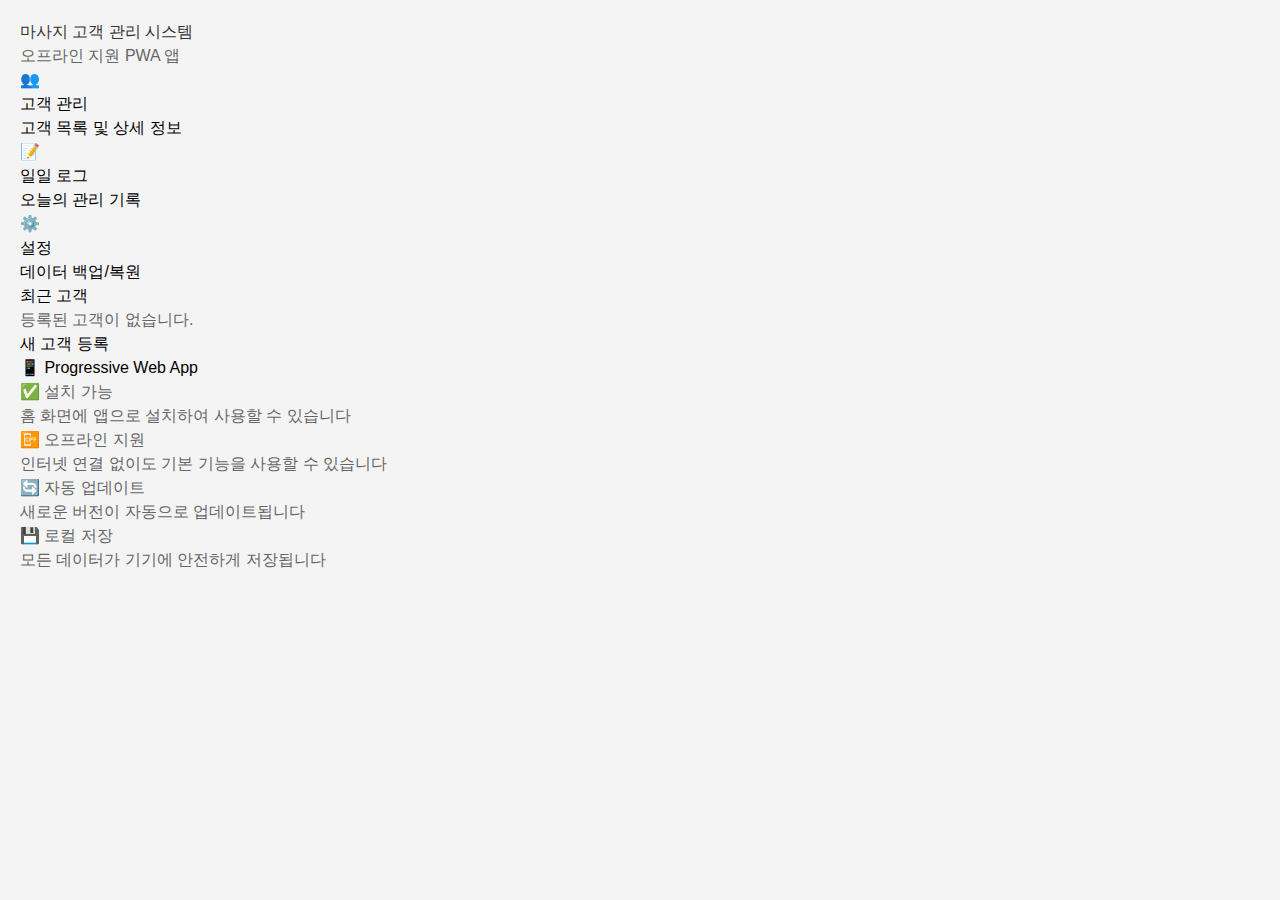
<file: index.html>
<!DOCTYPE html><html><head><meta charSet="utf-8" data-next-head=""/><meta name="viewport" content="width=device-width, initial-scale=1, maximum-scale=1, user-scalable=no" data-next-head=""/><meta name="theme-color" content="#000000" data-next-head=""/><meta name="apple-mobile-web-app-capable" content="yes" data-next-head=""/><meta name="apple-mobile-web-app-status-bar-style" content="default" data-next-head=""/><meta name="apple-mobile-web-app-title" content="마사지 관리 앱" data-next-head=""/><meta name="mobile-web-app-capable" content="yes" data-next-head=""/><meta name="format-detection" content="telephone=no" data-next-head=""/><link rel="manifest" href="/manifest.json" data-next-head=""/><link rel="apple-touch-icon" href="/icons/icon-192x192.png" data-next-head=""/><title data-next-head="">마사지 관리 앱</title><link rel="preload" href="/_next/static/css/affd41bc6620b6de.css" as="style"/><link rel="stylesheet" href="/_next/static/css/affd41bc6620b6de.css" data-n-g=""/><noscript data-n-css=""></noscript><script defer="" noModule="" src="/_next/static/chunks/polyfills-42372ed130431b0a.js"></script><script src="/_next/static/chunks/webpack-ac401777125c6346.js" defer=""></script><script src="/_next/static/chunks/framework-2f335d22a7318891.js" defer=""></script><script src="/_next/static/chunks/main-9e92d107291990a3.js" defer=""></script><script src="/_next/static/chunks/pages/_app-669aa9407ff04991.js" defer=""></script><script src="/_next/static/chunks/230-5443ad96548554c5.js" defer=""></script><script src="/_next/static/chunks/pages/index-310c5960f5227055.js" defer=""></script><script src="/_next/static/5xiBIuviU2n2QTfh803JJ/_buildManifest.js" defer=""></script><script src="/_next/static/5xiBIuviU2n2QTfh803JJ/_ssgManifest.js" defer=""></script></head><body><div id="__next"><div class="min-h-screen bg-gray-50 flex items-center justify-center"><div class="text-center"><div class="animate-spin rounded-full h-12 w-12 border-b-2 border-blue-600 mx-auto"></div><p class="mt-4 text-gray-600">로딩 중...</p></div></div></div><script id="__NEXT_DATA__" type="application/json">{"props":{"pageProps":{}},"page":"/","query":{},"buildId":"5xiBIuviU2n2QTfh803JJ","nextExport":true,"autoExport":true,"isFallback":false,"scriptLoader":[]}</script></body></html>
</file>
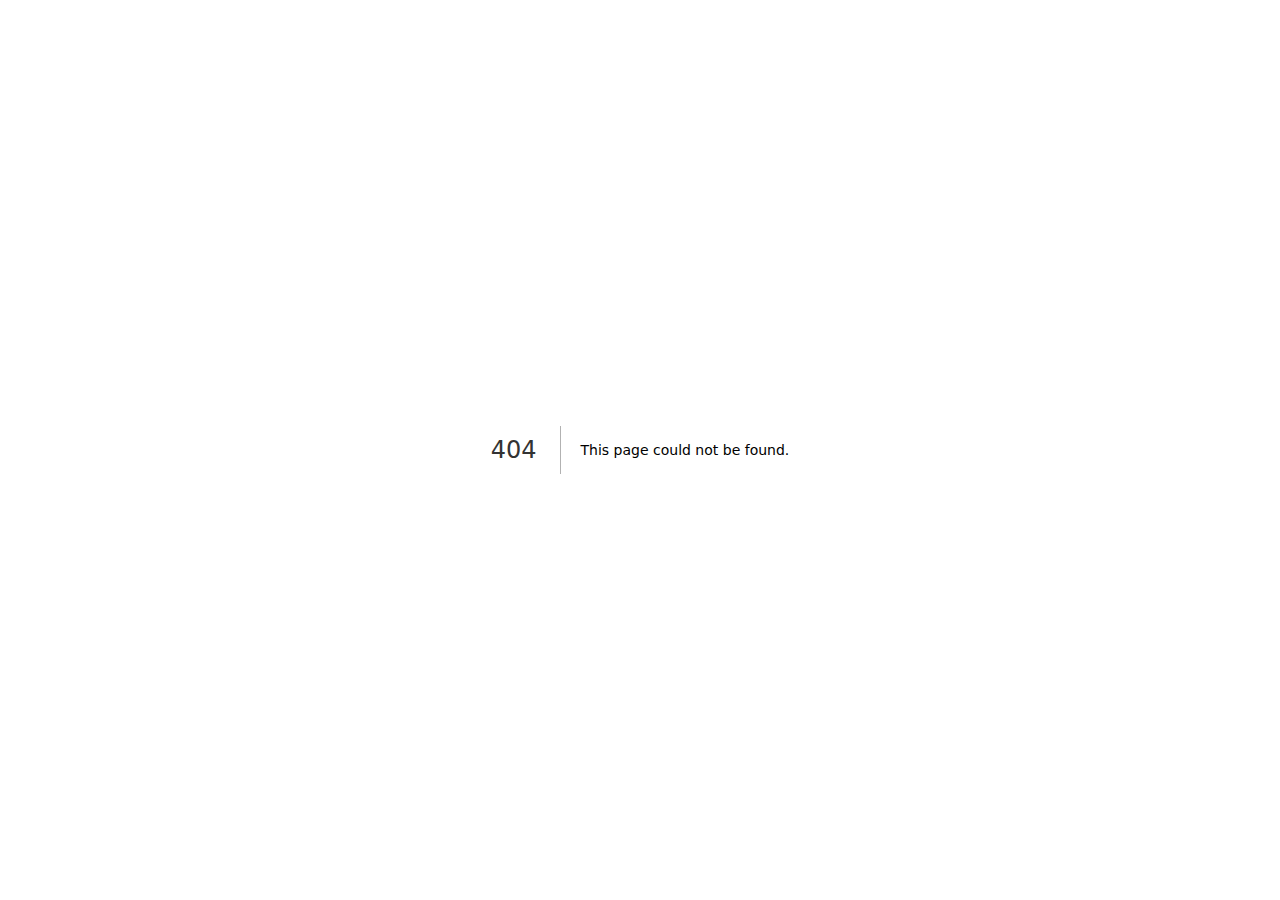
<file: 404/index.html>
<!DOCTYPE html><html><head><meta charSet="utf-8" data-next-head=""/><meta name="viewport" content="width=device-width, initial-scale=1, maximum-scale=1, user-scalable=no" data-next-head=""/><meta name="theme-color" content="#000000" data-next-head=""/><meta name="apple-mobile-web-app-capable" content="yes" data-next-head=""/><meta name="apple-mobile-web-app-status-bar-style" content="default" data-next-head=""/><meta name="apple-mobile-web-app-title" content="마사지 관리 앱" data-next-head=""/><meta name="mobile-web-app-capable" content="yes" data-next-head=""/><meta name="format-detection" content="telephone=no" data-next-head=""/><link rel="manifest" href="/manifest.json" data-next-head=""/><link rel="apple-touch-icon" href="/icons/icon-192x192.png" data-next-head=""/><title data-next-head="">404: This page could not be found</title><link rel="preload" href="/_next/static/css/affd41bc6620b6de.css" as="style"/><link rel="stylesheet" href="/_next/static/css/affd41bc6620b6de.css" data-n-g=""/><noscript data-n-css=""></noscript><script defer="" noModule="" src="/_next/static/chunks/polyfills-42372ed130431b0a.js"></script><script src="/_next/static/chunks/webpack-ac401777125c6346.js" defer=""></script><script src="/_next/static/chunks/framework-2f335d22a7318891.js" defer=""></script><script src="/_next/static/chunks/main-9e92d107291990a3.js" defer=""></script><script src="/_next/static/chunks/pages/_app-669aa9407ff04991.js" defer=""></script><script src="/_next/static/chunks/pages/_error-b41dbd85229d9331.js" defer=""></script><script src="/_next/static/5xiBIuviU2n2QTfh803JJ/_buildManifest.js" defer=""></script><script src="/_next/static/5xiBIuviU2n2QTfh803JJ/_ssgManifest.js" defer=""></script></head><body><div id="__next"><div style="font-family:system-ui,&quot;Segoe UI&quot;,Roboto,Helvetica,Arial,sans-serif,&quot;Apple Color Emoji&quot;,&quot;Segoe UI Emoji&quot;;height:100vh;text-align:center;display:flex;flex-direction:column;align-items:center;justify-content:center"><div style="line-height:48px"><style>body{color:#000;background:#fff;margin:0}.next-error-h1{border-right:1px solid rgba(0,0,0,.3)}@media (prefers-color-scheme:dark){body{color:#fff;background:#000}.next-error-h1{border-right:1px solid rgba(255,255,255,.3)}}</style><h1 class="next-error-h1" style="display:inline-block;margin:0 20px 0 0;padding-right:23px;font-size:24px;font-weight:500;vertical-align:top">404</h1><div style="display:inline-block"><h2 style="font-size:14px;font-weight:400;line-height:28px">This page could not be found<!-- -->.</h2></div></div></div></div><script id="__NEXT_DATA__" type="application/json">{"props":{"pageProps":{"statusCode":404}},"page":"/_error","query":{},"buildId":"5xiBIuviU2n2QTfh803JJ","nextExport":true,"isFallback":false,"gip":true,"scriptLoader":[]}</script></body></html>
</file>
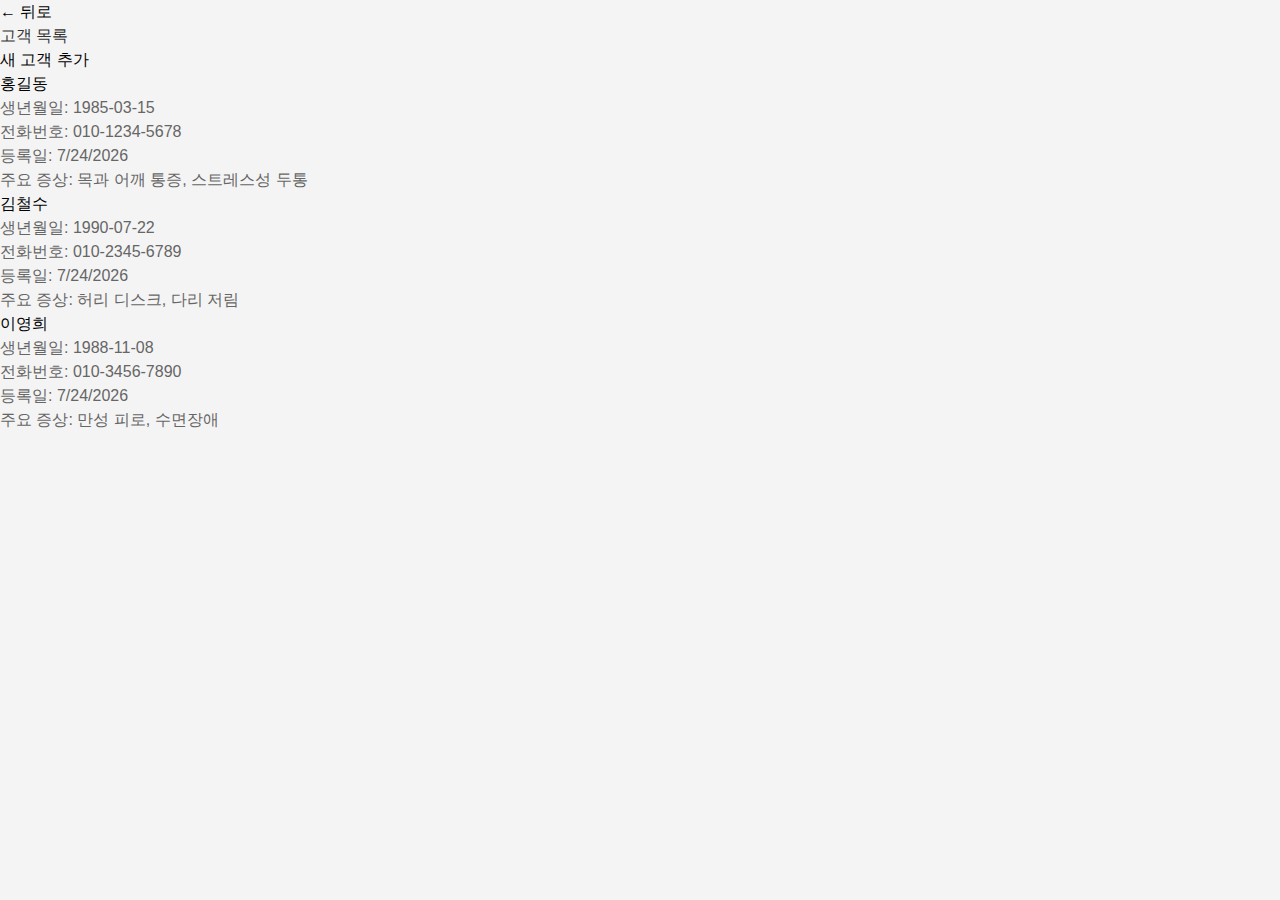
<file: customers/index.html>
<!DOCTYPE html><html><head><meta charSet="utf-8" data-next-head=""/><meta name="viewport" content="width=device-width, initial-scale=1, maximum-scale=1, user-scalable=no" data-next-head=""/><meta name="theme-color" content="#000000" data-next-head=""/><meta name="apple-mobile-web-app-capable" content="yes" data-next-head=""/><meta name="apple-mobile-web-app-status-bar-style" content="default" data-next-head=""/><meta name="apple-mobile-web-app-title" content="마사지 관리 앱" data-next-head=""/><meta name="mobile-web-app-capable" content="yes" data-next-head=""/><meta name="format-detection" content="telephone=no" data-next-head=""/><link rel="manifest" href="/manifest.json" data-next-head=""/><link rel="apple-touch-icon" href="/icons/icon-192x192.png" data-next-head=""/><title data-next-head="">마사지 관리 앱</title><link rel="preload" href="/_next/static/css/affd41bc6620b6de.css" as="style"/><link rel="stylesheet" href="/_next/static/css/affd41bc6620b6de.css" data-n-g=""/><noscript data-n-css=""></noscript><script defer="" noModule="" src="/_next/static/chunks/polyfills-42372ed130431b0a.js"></script><script src="/_next/static/chunks/webpack-ac401777125c6346.js" defer=""></script><script src="/_next/static/chunks/framework-2f335d22a7318891.js" defer=""></script><script src="/_next/static/chunks/main-9e92d107291990a3.js" defer=""></script><script src="/_next/static/chunks/pages/_app-669aa9407ff04991.js" defer=""></script><script src="/_next/static/chunks/230-5443ad96548554c5.js" defer=""></script><script src="/_next/static/chunks/pages/customers-d1b20da0b995a3a9.js" defer=""></script><script src="/_next/static/5xiBIuviU2n2QTfh803JJ/_buildManifest.js" defer=""></script><script src="/_next/static/5xiBIuviU2n2QTfh803JJ/_ssgManifest.js" defer=""></script></head><body><div id="__next"><div class="min-h-screen bg-gray-50 flex items-center justify-center"><div class="text-center"><div class="animate-spin rounded-full h-12 w-12 border-b-2 border-blue-600 mx-auto"></div><p class="mt-4 text-gray-600">로딩 중...</p></div></div></div><script id="__NEXT_DATA__" type="application/json">{"props":{"pageProps":{}},"page":"/customers","query":{},"buildId":"5xiBIuviU2n2QTfh803JJ","nextExport":true,"autoExport":true,"isFallback":false,"scriptLoader":[]}</script></body></html>
</file>
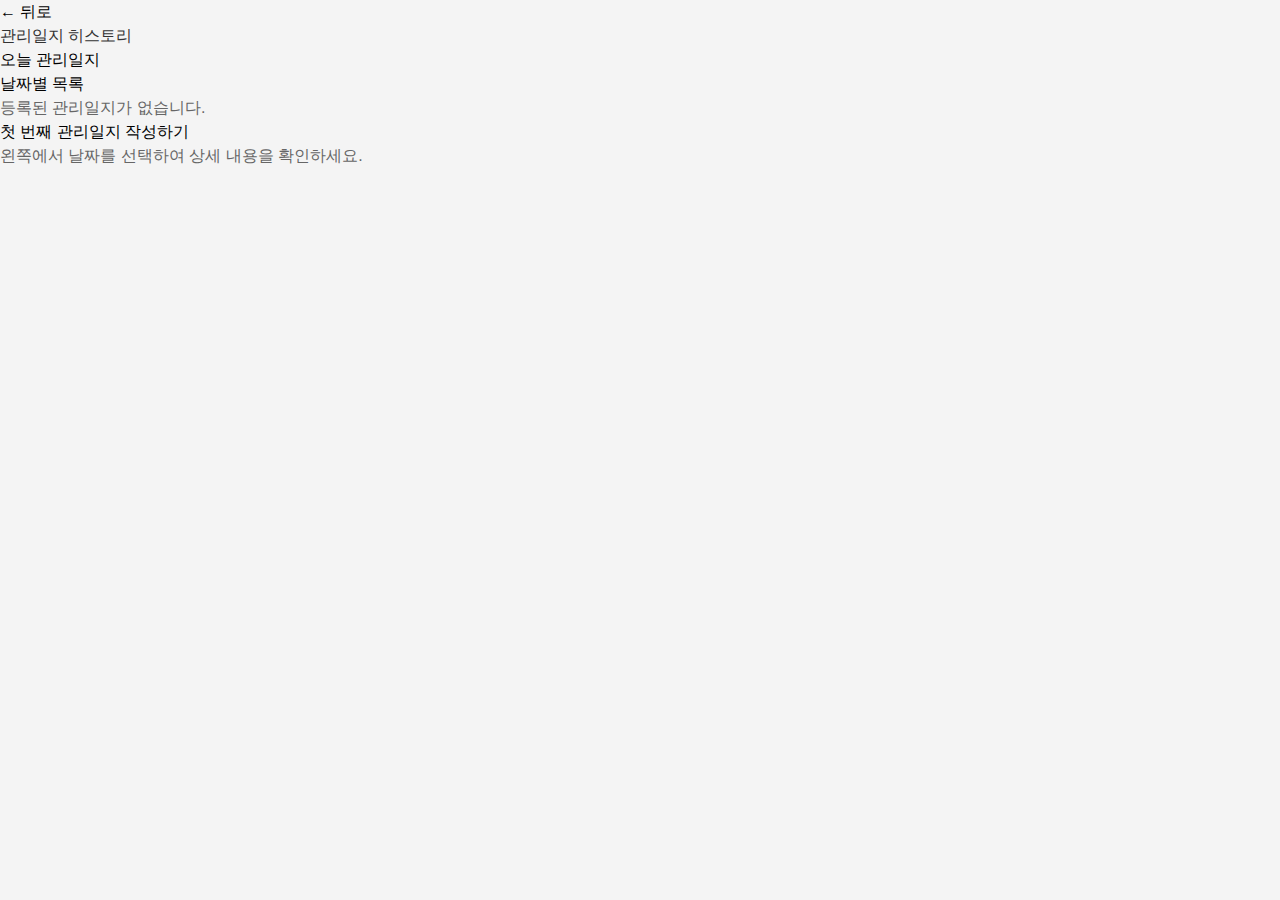
<file: daily-log-history/index.html>
<!DOCTYPE html><html><head><meta charSet="utf-8" data-next-head=""/><meta name="viewport" content="width=device-width, initial-scale=1, maximum-scale=1, user-scalable=no" data-next-head=""/><meta name="theme-color" content="#000000" data-next-head=""/><meta name="apple-mobile-web-app-capable" content="yes" data-next-head=""/><meta name="apple-mobile-web-app-status-bar-style" content="default" data-next-head=""/><meta name="apple-mobile-web-app-title" content="마사지 관리 앱" data-next-head=""/><meta name="mobile-web-app-capable" content="yes" data-next-head=""/><meta name="format-detection" content="telephone=no" data-next-head=""/><link rel="manifest" href="/manifest.json" data-next-head=""/><link rel="apple-touch-icon" href="/icons/icon-192x192.png" data-next-head=""/><title data-next-head="">마사지 관리 앱</title><link rel="preload" href="/_next/static/css/affd41bc6620b6de.css" as="style"/><link rel="stylesheet" href="/_next/static/css/affd41bc6620b6de.css" data-n-g=""/><noscript data-n-css=""></noscript><script defer="" noModule="" src="/_next/static/chunks/polyfills-42372ed130431b0a.js"></script><script src="/_next/static/chunks/webpack-ac401777125c6346.js" defer=""></script><script src="/_next/static/chunks/framework-2f335d22a7318891.js" defer=""></script><script src="/_next/static/chunks/main-9e92d107291990a3.js" defer=""></script><script src="/_next/static/chunks/pages/_app-669aa9407ff04991.js" defer=""></script><script src="/_next/static/chunks/230-5443ad96548554c5.js" defer=""></script><script src="/_next/static/chunks/pages/daily-log-history-579d845c2da74da5.js" defer=""></script><script src="/_next/static/5xiBIuviU2n2QTfh803JJ/_buildManifest.js" defer=""></script><script src="/_next/static/5xiBIuviU2n2QTfh803JJ/_ssgManifest.js" defer=""></script></head><body><div id="__next"><div class="min-h-screen bg-gray-50 flex items-center justify-center"><div class="text-center"><div class="animate-spin rounded-full h-12 w-12 border-b-2 border-blue-600 mx-auto"></div><p class="mt-4 text-gray-600">로딩 중...</p></div></div></div><script id="__NEXT_DATA__" type="application/json">{"props":{"pageProps":{}},"page":"/daily-log-history","query":{},"buildId":"5xiBIuviU2n2QTfh803JJ","nextExport":true,"autoExport":true,"isFallback":false,"scriptLoader":[]}</script></body></html>
</file>
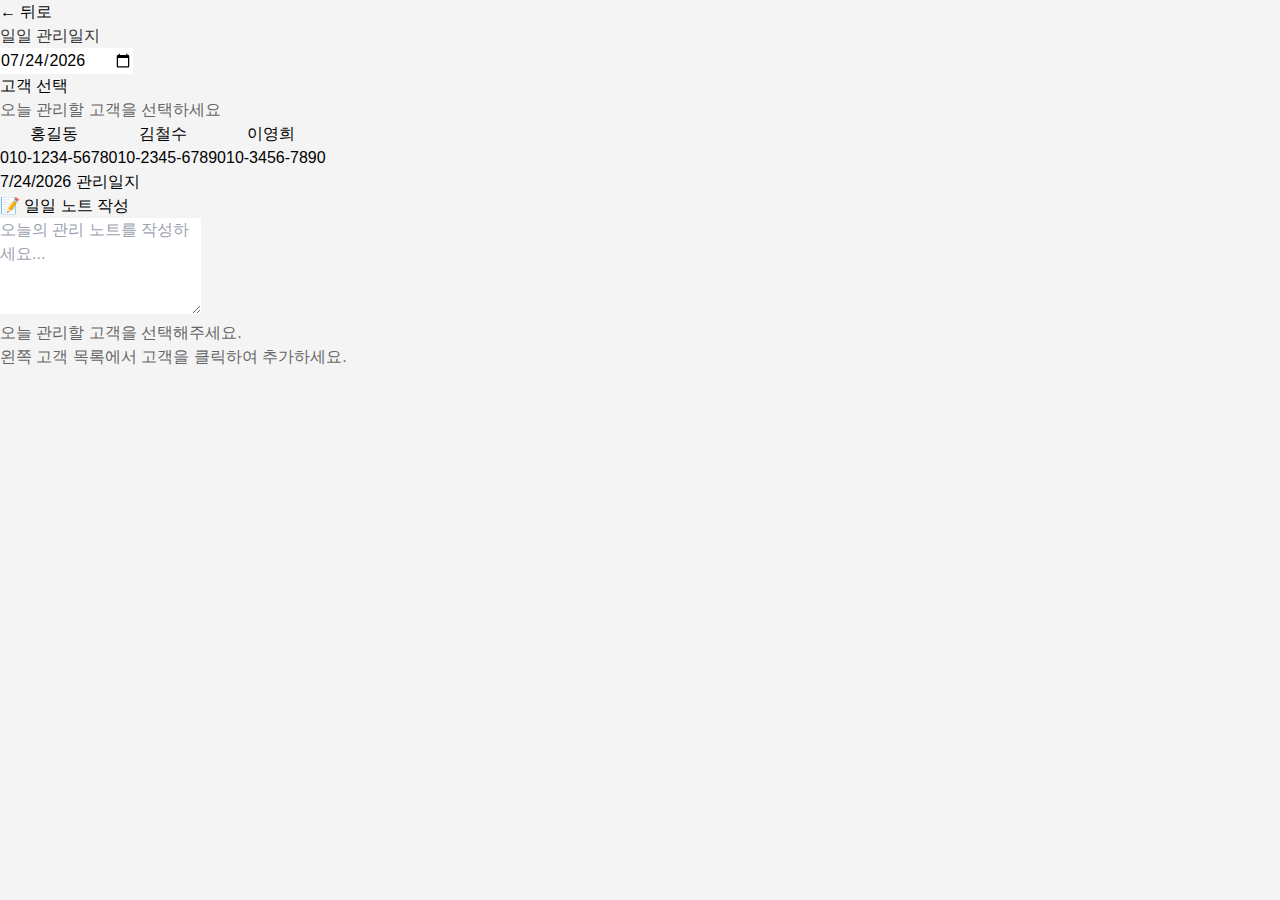
<file: daily-log/index.html>
<!DOCTYPE html><html><head><meta charSet="utf-8" data-next-head=""/><meta name="viewport" content="width=device-width, initial-scale=1, maximum-scale=1, user-scalable=no" data-next-head=""/><meta name="theme-color" content="#000000" data-next-head=""/><meta name="apple-mobile-web-app-capable" content="yes" data-next-head=""/><meta name="apple-mobile-web-app-status-bar-style" content="default" data-next-head=""/><meta name="apple-mobile-web-app-title" content="마사지 관리 앱" data-next-head=""/><meta name="mobile-web-app-capable" content="yes" data-next-head=""/><meta name="format-detection" content="telephone=no" data-next-head=""/><link rel="manifest" href="/manifest.json" data-next-head=""/><link rel="apple-touch-icon" href="/icons/icon-192x192.png" data-next-head=""/><title data-next-head="">마사지 관리 앱</title><link rel="preload" href="/_next/static/css/affd41bc6620b6de.css" as="style"/><link rel="stylesheet" href="/_next/static/css/affd41bc6620b6de.css" data-n-g=""/><noscript data-n-css=""></noscript><script defer="" noModule="" src="/_next/static/chunks/polyfills-42372ed130431b0a.js"></script><script src="/_next/static/chunks/webpack-ac401777125c6346.js" defer=""></script><script src="/_next/static/chunks/framework-2f335d22a7318891.js" defer=""></script><script src="/_next/static/chunks/main-9e92d107291990a3.js" defer=""></script><script src="/_next/static/chunks/pages/_app-669aa9407ff04991.js" defer=""></script><script src="/_next/static/chunks/230-5443ad96548554c5.js" defer=""></script><script src="/_next/static/chunks/pages/daily-log-28e166da521d5728.js" defer=""></script><script src="/_next/static/5xiBIuviU2n2QTfh803JJ/_buildManifest.js" defer=""></script><script src="/_next/static/5xiBIuviU2n2QTfh803JJ/_ssgManifest.js" defer=""></script></head><body><div id="__next"><div class="min-h-screen bg-gray-50 flex items-center justify-center"><div class="text-center"><div class="animate-spin rounded-full h-12 w-12 border-b-2 border-blue-600 mx-auto"></div><p class="mt-4 text-gray-600">로딩 중...</p></div></div></div><script id="__NEXT_DATA__" type="application/json">{"props":{"pageProps":{}},"page":"/daily-log","query":{},"buildId":"5xiBIuviU2n2QTfh803JJ","nextExport":true,"autoExport":true,"isFallback":false,"scriptLoader":[]}</script></body></html>
</file>
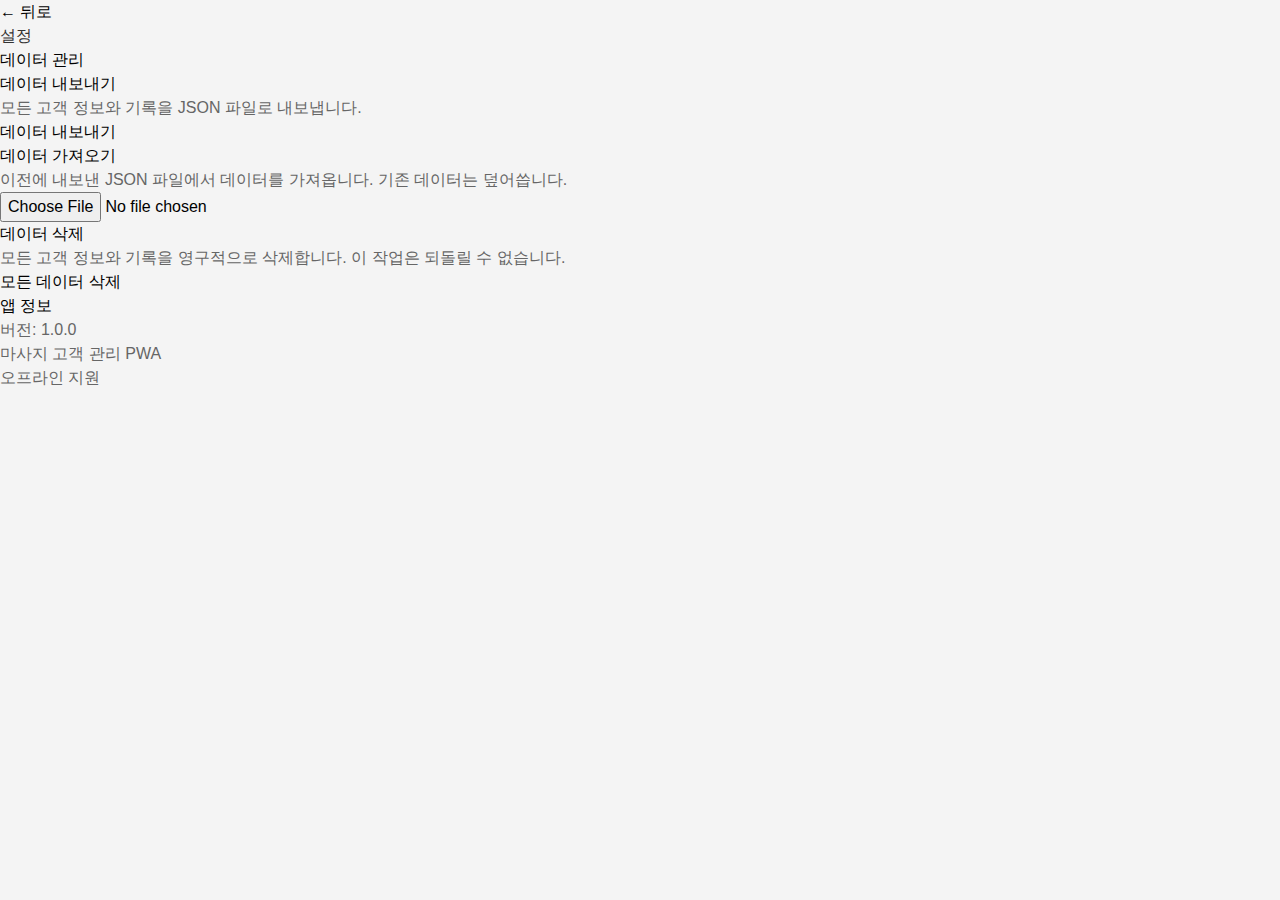
<file: settings/index.html>
<!DOCTYPE html><html><head><meta charSet="utf-8" data-next-head=""/><meta name="viewport" content="width=device-width, initial-scale=1, maximum-scale=1, user-scalable=no" data-next-head=""/><meta name="theme-color" content="#000000" data-next-head=""/><meta name="apple-mobile-web-app-capable" content="yes" data-next-head=""/><meta name="apple-mobile-web-app-status-bar-style" content="default" data-next-head=""/><meta name="apple-mobile-web-app-title" content="마사지 관리 앱" data-next-head=""/><meta name="mobile-web-app-capable" content="yes" data-next-head=""/><meta name="format-detection" content="telephone=no" data-next-head=""/><link rel="manifest" href="/manifest.json" data-next-head=""/><link rel="apple-touch-icon" href="/icons/icon-192x192.png" data-next-head=""/><title data-next-head="">마사지 관리 앱</title><link rel="preload" href="/_next/static/css/affd41bc6620b6de.css" as="style"/><link rel="stylesheet" href="/_next/static/css/affd41bc6620b6de.css" data-n-g=""/><noscript data-n-css=""></noscript><script defer="" noModule="" src="/_next/static/chunks/polyfills-42372ed130431b0a.js"></script><script src="/_next/static/chunks/webpack-ac401777125c6346.js" defer=""></script><script src="/_next/static/chunks/framework-2f335d22a7318891.js" defer=""></script><script src="/_next/static/chunks/main-9e92d107291990a3.js" defer=""></script><script src="/_next/static/chunks/pages/_app-669aa9407ff04991.js" defer=""></script><script src="/_next/static/chunks/230-5443ad96548554c5.js" defer=""></script><script src="/_next/static/chunks/pages/settings-cb77f55d0180e2d4.js" defer=""></script><script src="/_next/static/5xiBIuviU2n2QTfh803JJ/_buildManifest.js" defer=""></script><script src="/_next/static/5xiBIuviU2n2QTfh803JJ/_ssgManifest.js" defer=""></script></head><body><div id="__next"><div class="min-h-screen bg-gray-50"><div class="bg-white shadow-sm border-b"><div class="max-w-7xl mx-auto px-4 sm:px-6 lg:px-8"><div class="flex justify-between items-center py-4"><div class="flex items-center space-x-4"><a class="text-gray-500 hover:text-gray-700" href="/">← 뒤로</a><h1 class="text-2xl font-bold text-gray-900">설정</h1></div></div></div></div><div class="max-w-4xl mx-auto px-4 sm:px-6 lg:px-8 py-6"><div class="bg-white rounded-lg shadow-sm p-6"><h2 class="text-lg font-semibold text-gray-900 mb-6">데이터 관리</h2><div class="space-y-6"><div class="border border-gray-200 rounded-lg p-4"><h3 class="text-md font-medium text-gray-900 mb-2">데이터 내보내기</h3><p class="text-sm text-gray-600 mb-4">모든 고객 정보와 기록을 JSON 파일로 내보냅니다.</p><button class="bg-blue-600 text-white px-4 py-2 rounded-lg hover:bg-blue-700 transition-colors">데이터 내보내기</button></div><div class="border border-gray-200 rounded-lg p-4"><h3 class="text-md font-medium text-gray-900 mb-2">데이터 가져오기</h3><p class="text-sm text-gray-600 mb-4">이전에 내보낸 JSON 파일에서 데이터를 가져옵니다. 기존 데이터는 덮어씁니다.</p><input type="file" accept=".json" class="block w-full text-sm text-gray-500 file:mr-4 file:py-2 file:px-4 file:rounded-lg file:border-0 file:text-sm file:font-medium file:bg-blue-50 file:text-blue-700 hover:file:bg-blue-100"/></div><div class="border border-red-200 rounded-lg p-4 bg-red-50"><h3 class="text-md font-medium text-red-900 mb-2">데이터 삭제</h3><p class="text-sm text-red-600 mb-4">모든 고객 정보와 기록을 영구적으로 삭제합니다. 이 작업은 되돌릴 수 없습니다.</p><button class="bg-red-600 text-white px-4 py-2 rounded-lg hover:bg-red-700 transition-colors">모든 데이터 삭제</button></div></div><div class="mt-8 pt-6 border-t border-gray-200"><h2 class="text-lg font-semibold text-gray-900 mb-4">앱 정보</h2><div class="space-y-2 text-sm text-gray-600"><p>버전: 1.0.0</p><p>마사지 고객 관리 PWA</p><p>오프라인 지원</p></div></div></div></div></div></div><script id="__NEXT_DATA__" type="application/json">{"props":{"pageProps":{}},"page":"/settings","query":{},"buildId":"5xiBIuviU2n2QTfh803JJ","nextExport":true,"autoExport":true,"isFallback":false,"scriptLoader":[]}</script></body></html>
</file>
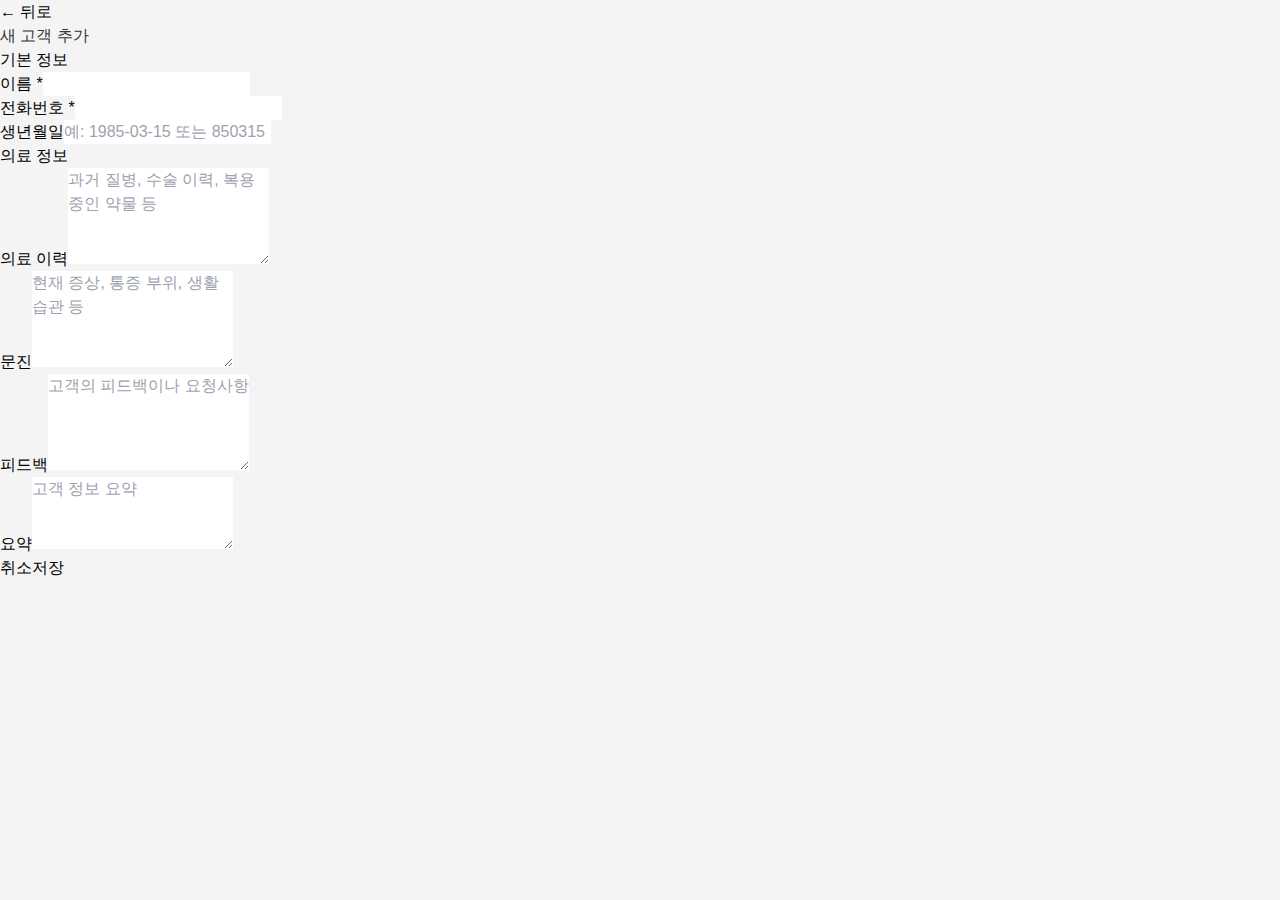
<file: customers/new/index.html>
<!DOCTYPE html><html><head><meta charSet="utf-8" data-next-head=""/><meta name="viewport" content="width=device-width, initial-scale=1, maximum-scale=1, user-scalable=no" data-next-head=""/><meta name="theme-color" content="#000000" data-next-head=""/><meta name="apple-mobile-web-app-capable" content="yes" data-next-head=""/><meta name="apple-mobile-web-app-status-bar-style" content="default" data-next-head=""/><meta name="apple-mobile-web-app-title" content="마사지 관리 앱" data-next-head=""/><meta name="mobile-web-app-capable" content="yes" data-next-head=""/><meta name="format-detection" content="telephone=no" data-next-head=""/><link rel="manifest" href="/manifest.json" data-next-head=""/><link rel="apple-touch-icon" href="/icons/icon-192x192.png" data-next-head=""/><title data-next-head="">마사지 관리 앱</title><link rel="preload" href="/_next/static/css/affd41bc6620b6de.css" as="style"/><link rel="stylesheet" href="/_next/static/css/affd41bc6620b6de.css" data-n-g=""/><noscript data-n-css=""></noscript><script defer="" noModule="" src="/_next/static/chunks/polyfills-42372ed130431b0a.js"></script><script src="/_next/static/chunks/webpack-ac401777125c6346.js" defer=""></script><script src="/_next/static/chunks/framework-2f335d22a7318891.js" defer=""></script><script src="/_next/static/chunks/main-9e92d107291990a3.js" defer=""></script><script src="/_next/static/chunks/pages/_app-669aa9407ff04991.js" defer=""></script><script src="/_next/static/chunks/230-5443ad96548554c5.js" defer=""></script><script src="/_next/static/chunks/pages/customers/new-a377a18fba9b308a.js" defer=""></script><script src="/_next/static/5xiBIuviU2n2QTfh803JJ/_buildManifest.js" defer=""></script><script src="/_next/static/5xiBIuviU2n2QTfh803JJ/_ssgManifest.js" defer=""></script></head><body><div id="__next"><div class="min-h-screen bg-gray-50"><div class="bg-white shadow-sm border-b"><div class="max-w-7xl mx-auto px-4 sm:px-6 lg:px-8"><div class="flex justify-between items-center py-4"><div class="flex items-center space-x-4"><a class="text-gray-500 hover:text-gray-700" href="/">← 뒤로</a><h1 class="text-2xl font-bold text-gray-900">새 고객 추가</h1></div></div></div></div><div class="max-w-4xl mx-auto px-4 sm:px-6 lg:px-8 py-6"><form class="bg-white rounded-lg shadow-sm p-6"><div class="grid grid-cols-1 md:grid-cols-2 gap-6"><div class="md:col-span-2"><h3 class="text-lg font-semibold text-gray-900 mb-4">기본 정보</h3></div><div><label for="name" class="block text-sm font-medium text-gray-700">이름 *</label><input type="text" id="name" required="" class="mt-1 block w-full px-3 py-2 border border-gray-300 rounded-md shadow-sm focus:outline-none focus:ring-blue-500 focus:border-blue-500" name="name" value=""/></div><div><label for="phone" class="block text-sm font-medium text-gray-700">전화번호 *</label><input type="tel" id="phone" required="" class="mt-1 block w-full px-3 py-2 border border-gray-300 rounded-md shadow-sm focus:outline-none focus:ring-blue-500 focus:border-blue-500" name="phone" value=""/></div><div><label for="birthDate" class="block text-sm font-medium text-gray-700">생년월일</label><input type="text" id="birthDate" placeholder="예: 1985-03-15 또는 850315" class="mt-1 block w-full px-3 py-2 border border-gray-300 rounded-md shadow-sm focus:outline-none focus:ring-blue-500 focus:border-blue-500" name="birthDate" value=""/></div><div class="md:col-span-2"><h3 class="text-lg font-semibold text-gray-900 mb-4">의료 정보</h3></div><div class="md:col-span-2"><label for="medicalHistory" class="block text-sm font-medium text-gray-700">의료 이력</label><textarea id="medicalHistory" name="medicalHistory" rows="4" placeholder="과거 질병, 수술 이력, 복용 중인 약물 등" class="mt-1 block w-full px-3 py-2 border border-gray-300 rounded-md shadow-sm focus:outline-none focus:ring-blue-500 focus:border-blue-500"></textarea></div><div class="md:col-span-2"><label for="consultation" class="block text-sm font-medium text-gray-700">문진</label><textarea id="consultation" name="consultation" rows="4" placeholder="현재 증상, 통증 부위, 생활 습관 등" class="mt-1 block w-full px-3 py-2 border border-gray-300 rounded-md shadow-sm focus:outline-none focus:ring-blue-500 focus:border-blue-500"></textarea></div><div class="md:col-span-2"><label for="feedback" class="block text-sm font-medium text-gray-700">피드백</label><textarea id="feedback" name="feedback" rows="4" placeholder="고객의 피드백이나 요청사항" class="mt-1 block w-full px-3 py-2 border border-gray-300 rounded-md shadow-sm focus:outline-none focus:ring-blue-500 focus:border-blue-500"></textarea></div><div class="md:col-span-2"><label for="summary" class="block text-sm font-medium text-gray-700">요약</label><textarea id="summary" name="summary" rows="3" placeholder="고객 정보 요약" class="mt-1 block w-full px-3 py-2 border border-gray-300 rounded-md shadow-sm focus:outline-none focus:ring-blue-500 focus:border-blue-500"></textarea></div></div><div class="flex justify-end space-x-4 mt-8"><a href="/customers/"><button type="button" class="px-6 py-2 border border-gray-300 rounded-md text-gray-700 hover:bg-gray-50 focus:outline-none focus:ring-2 focus:ring-blue-500">취소</button></a><button type="submit" class="px-6 py-2 bg-blue-600 text-white rounded-md hover:bg-blue-700 focus:outline-none focus:ring-2 focus:ring-blue-500 disabled:opacity-50">저장</button></div></form></div></div></div><script id="__NEXT_DATA__" type="application/json">{"props":{"pageProps":{}},"page":"/customers/new","query":{},"buildId":"5xiBIuviU2n2QTfh803JJ","nextExport":true,"autoExport":true,"isFallback":false,"scriptLoader":[]}</script></body></html>
</file>
<file: _next/static/css/affd41bc6620b6de.css>
*,:after,:before{--tw-border-spacing-x:0;--tw-border-spacing-y:0;--tw-translate-x:0;--tw-translate-y:0;--tw-rotate:0;--tw-skew-x:0;--tw-skew-y:0;--tw-scale-x:1;--tw-scale-y:1;--tw-pan-x: ;--tw-pan-y: ;--tw-pinch-zoom: ;--tw-scroll-snap-strictness:proximity;--tw-gradient-from-position: ;--tw-gradient-via-position: ;--tw-gradient-to-position: ;--tw-ordinal: ;--tw-slashed-zero: ;--tw-numeric-figure: ;--tw-numeric-spacing: ;--tw-numeric-fraction: ;--tw-ring-inset: ;--tw-ring-offset-width:0px;--tw-ring-offset-color:#fff;--tw-ring-color:rgb(59 130 246/0.5);--tw-ring-offset-shadow:0 0 #0000;--tw-ring-shadow:0 0 #0000;--tw-shadow:0 0 #0000;--tw-shadow-colored:0 0 #0000;--tw-blur: ;--tw-brightness: ;--tw-contrast: ;--tw-grayscale: ;--tw-hue-rotate: ;--tw-invert: ;--tw-saturate: ;--tw-sepia: ;--tw-drop-shadow: ;--tw-backdrop-blur: ;--tw-backdrop-brightness: ;--tw-backdrop-contrast: ;--tw-backdrop-grayscale: ;--tw-backdrop-hue-rotate: ;--tw-backdrop-invert: ;--tw-backdrop-opacity: ;--tw-backdrop-saturate: ;--tw-backdrop-sepia: ;--tw-contain-size: ;--tw-contain-layout: ;--tw-contain-paint: ;--tw-contain-style: }::backdrop{--tw-border-spacing-x:0;--tw-border-spacing-y:0;--tw-translate-x:0;--tw-translate-y:0;--tw-rotate:0;--tw-skew-x:0;--tw-skew-y:0;--tw-scale-x:1;--tw-scale-y:1;--tw-pan-x: ;--tw-pan-y: ;--tw-pinch-zoom: ;--tw-scroll-snap-strictness:proximity;--tw-gradient-from-position: ;--tw-gradient-via-position: ;--tw-gradient-to-position: ;--tw-ordinal: ;--tw-slashed-zero: ;--tw-numeric-figure: ;--tw-numeric-spacing: ;--tw-numeric-fraction: ;--tw-ring-inset: ;--tw-ring-offset-width:0px;--tw-ring-offset-color:#fff;--tw-ring-color:rgb(59 130 246/0.5);--tw-ring-offset-shadow:0 0 #0000;--tw-ring-shadow:0 0 #0000;--tw-shadow:0 0 #0000;--tw-shadow-colored:0 0 #0000;--tw-blur: ;--tw-brightness: ;--tw-contrast: ;--tw-grayscale: ;--tw-hue-rotate: ;--tw-invert: ;--tw-saturate: ;--tw-sepia: ;--tw-drop-shadow: ;--tw-backdrop-blur: ;--tw-backdrop-brightness: ;--tw-backdrop-contrast: ;--tw-backdrop-grayscale: ;--tw-backdrop-hue-rotate: ;--tw-backdrop-invert: ;--tw-backdrop-opacity: ;--tw-backdrop-saturate: ;--tw-backdrop-sepia: ;--tw-contain-size: ;--tw-contain-layout: ;--tw-contain-paint: ;--tw-contain-style: }/*
! tailwindcss v3.4.17 | MIT License | https://tailwindcss.com
*/*,:after,:before{box-sizing:border-box;border:0 solid #e5e7eb}:after,:before{--tw-content:""}:host,html{line-height:1.5;-webkit-text-size-adjust:100%;-moz-tab-size:4;-o-tab-size:4;tab-size:4;font-family:ui-sans-serif,system-ui,sans-serif,Apple Color Emoji,Segoe UI Emoji,Segoe UI Symbol,Noto Color Emoji;font-feature-settings:normal;font-variation-settings:normal;-webkit-tap-highlight-color:transparent}body{line-height:inherit}hr{height:0;color:inherit;border-top-width:1px}abbr:where([title]){-webkit-text-decoration:underline dotted;text-decoration:underline dotted}h1,h2,h3,h4,h5,h6{font-size:inherit;font-weight:inherit}a{color:inherit;text-decoration:inherit}b,strong{font-weight:bolder}code,kbd,pre,samp{font-family:ui-monospace,SFMono-Regular,Menlo,Monaco,Consolas,Liberation Mono,Courier New,monospace;font-feature-settings:normal;font-variation-settings:normal;font-size:1em}small{font-size:80%}sub,sup{font-size:75%;line-height:0;position:relative;vertical-align:baseline}sub{bottom:-.25em}sup{top:-.5em}table{text-indent:0;border-color:inherit;border-collapse:collapse}button,input,optgroup,select,textarea{font-family:inherit;font-feature-settings:inherit;font-variation-settings:inherit;font-size:100%;font-weight:inherit;line-height:inherit;letter-spacing:inherit;color:inherit;margin:0;padding:0}button,select{text-transform:none}button,input:where([type=button]),input:where([type=reset]),input:where([type=submit]){-webkit-appearance:button;background-color:transparent;background-image:none}:-moz-focusring{outline:auto}:-moz-ui-invalid{box-shadow:none}progress{vertical-align:baseline}::-webkit-inner-spin-button,::-webkit-outer-spin-button{height:auto}[type=search]{-webkit-appearance:textfield;outline-offset:-2px}::-webkit-search-decoration{-webkit-appearance:none}::-webkit-file-upload-button{-webkit-appearance:button;font:inherit}summary{display:list-item}blockquote,dd,dl,figure,h1,h2,h3,h4,h5,h6,hr,p,pre{margin:0}fieldset{margin:0}fieldset,legend{padding:0}menu,ol,ul{list-style:none;margin:0;padding:0}dialog{padding:0}textarea{resize:vertical}input::-moz-placeholder,textarea::-moz-placeholder{opacity:1;color:#9ca3af}input::placeholder,textarea::placeholder{opacity:1;color:#9ca3af}[role=button],button{cursor:pointer}:disabled{cursor:default}audio,canvas,embed,iframe,img,object,svg,video{display:block;vertical-align:middle}img,video{max-width:100%;height:auto}[hidden]:where(:not([hidden=until-found])){display:none}body{font-family:Arial,sans-serif;margin:0;padding:0;background-color:#f4f4f4}main{padding:20px}h1{color:#333}p{color:#666}
</file>
